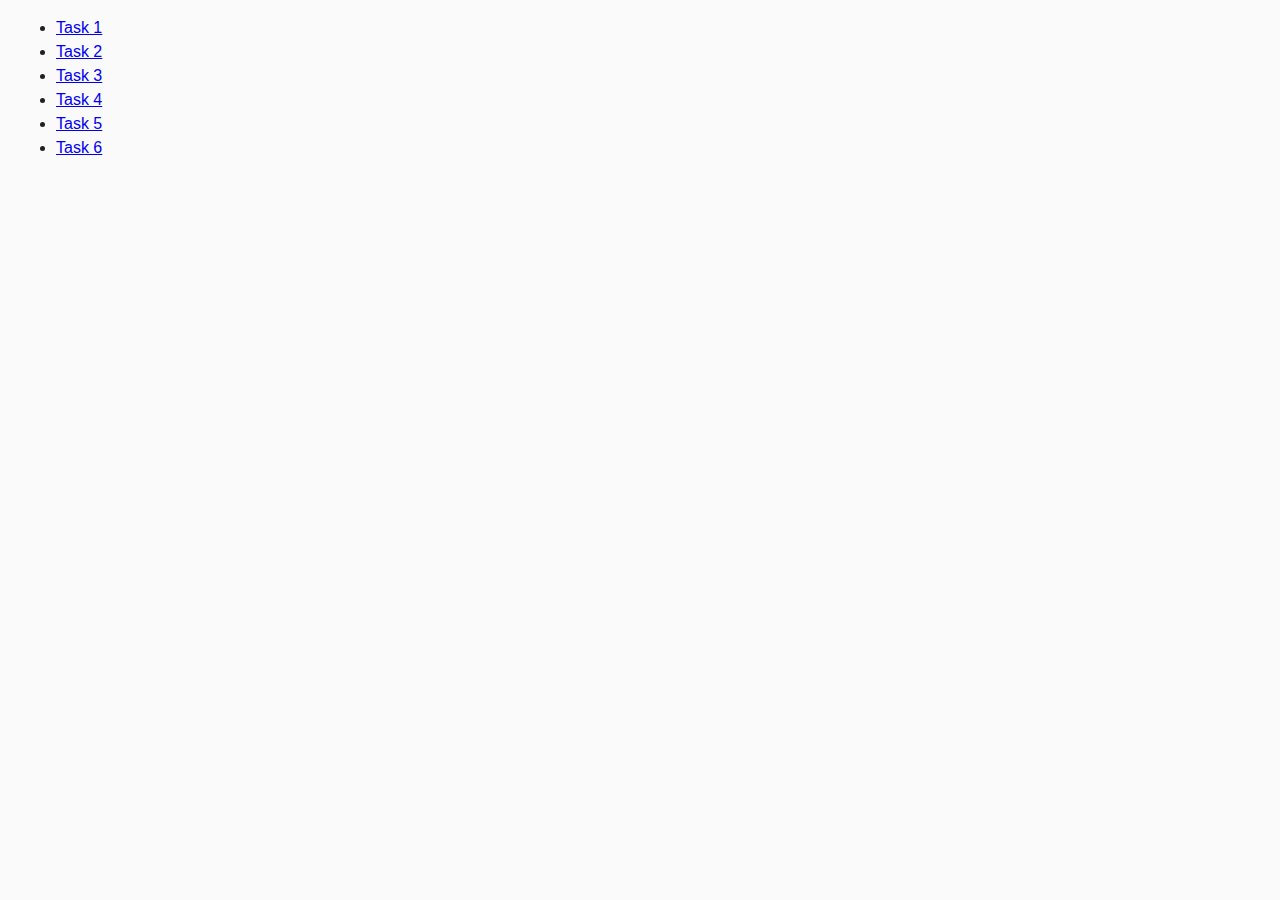
<file: index.html>
<!DOCTYPE html>
<html lang="en">
  <head>
    <meta charset="UTF-8" />
    <meta http-equiv="X-UA-Compatible" content="IE=edge" />
    <meta name="viewport" content="width=device-width, initial-scale=1.0" />
    <title>Homework 7</title>
    <link rel="stylesheet" href="./css/common.css" />
  </head>
  <body>
    <ul>
      <li><a href="./task-1.html">Task 1</a></li>
      <li><a href="./task-2.html">Task 2</a></li>
      <li><a href="./task-3.html">Task 3</a></li>
      <li><a href="./task-4.html">Task 4</a></li>
      <li><a href="./task-5.html">Task 5</a></li>
      <li><a href="./task-6.html">Task 6</a></li>
    </ul>
  </body>
</html>
</file>
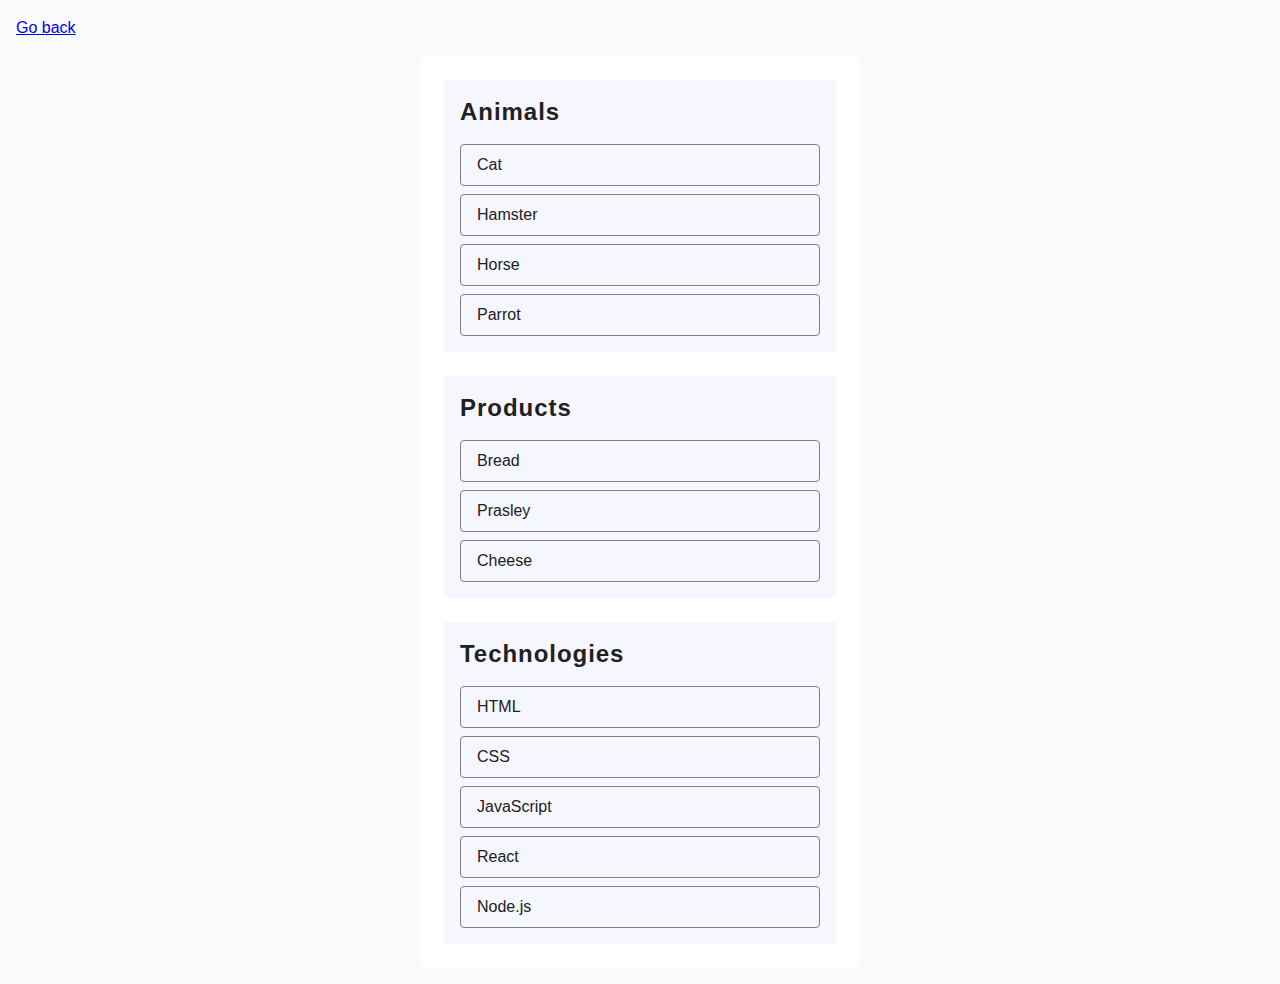
<file: task-1.html>
<!DOCTYPE html>
<html lang="en">
  <head>
    <meta charset="UTF-8" />
    <meta http-equiv="X-UA-Compatible" content="IE=edge" />
    <meta name="viewport" content="width=device-width, initial-scale=1.0" />
    <title>Task 1</title>
    <link rel="stylesheet" href="./css/common.css" />
    <link rel="stylesheet" href="./css/style.css" />
  </head>
  <body>
    <p><a href="./index.html">Go back</a></p>

    <ul id="categories">
      <li class="item">
        <h2>Animals</h2>

        <ul>
          <li>Cat</li>
          <li>Hamster</li>
          <li>Horse</li>
          <li>Parrot</li>
        </ul>
      </li>
      <li class="item">
        <h2>Products</h2>

        <ul>
          <li>Bread</li>
          <li>Prasley</li>
          <li>Cheese</li>
        </ul>
      </li>
      <li class="item">
        <h2>Technologies</h2>

        <ul>
          <li>HTML</li>
          <li>CSS</li>
          <li>JavaScript</li>
          <li>React</li>
          <li>Node.js</li>
        </ul>
      </li>
    </ul>

    <script src="./js/task-1.js" type="module"></script>
  </body>
</html>
</file>
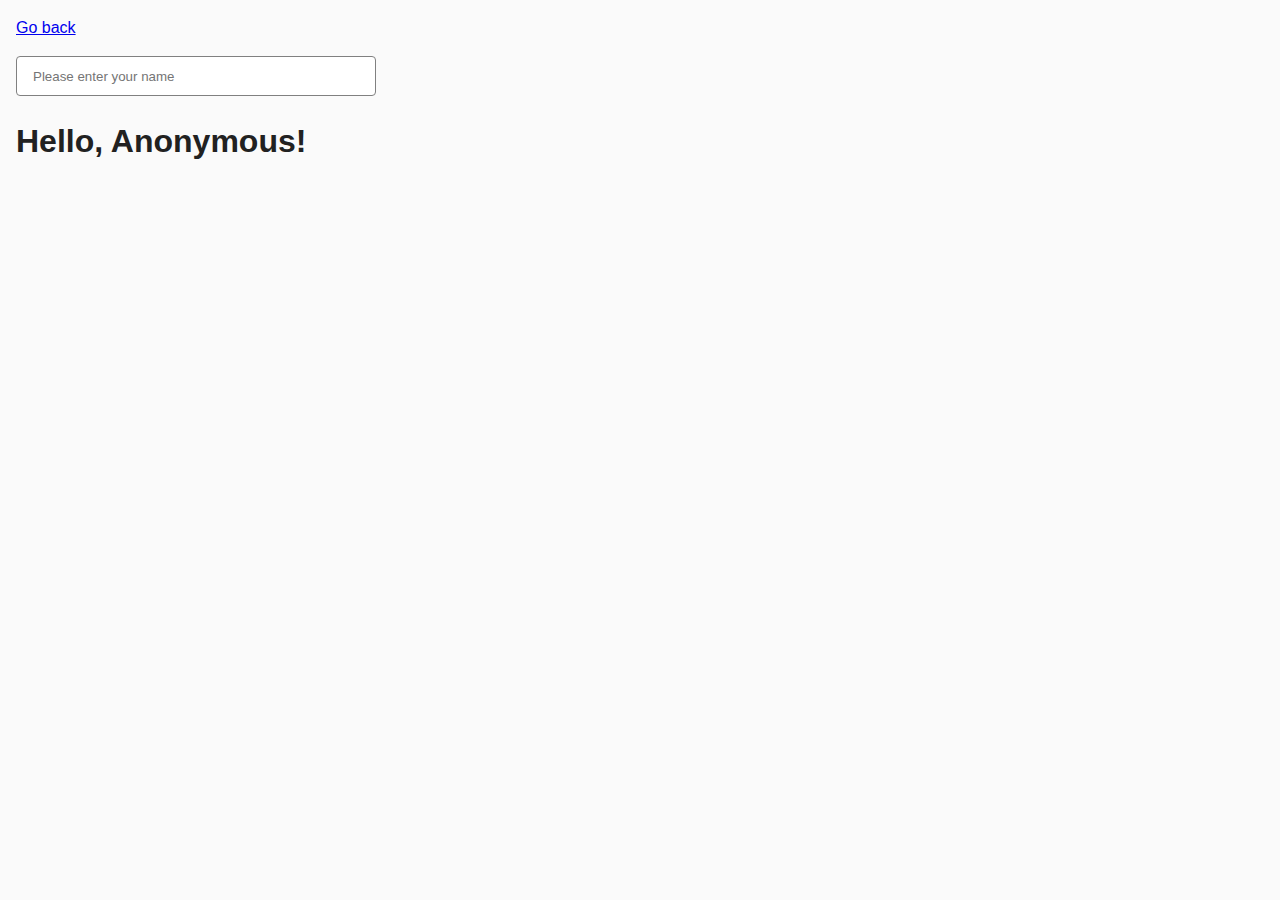
<file: task-3.html>
<!DOCTYPE html>
<html lang="en">
  <head>
    <meta charset="UTF-8" />
    <meta http-equiv="X-UA-Compatible" content="IE=edge" />
    <meta name="viewport" content="width=device-width, initial-scale=1.0" />
    <title>Task 3</title>
    <link rel="stylesheet" href="./css/common.css" />
    <link rel="stylesheet" href="./css/style.css" />
  </head>
  <body>
    <p><a href="./index.html">Go back</a></p>

    <input type="text" id="name-input" placeholder="Please enter your name" />
    <h1>Hello, <span id="name-output">Anonymous</span>!</h1>

    <script src="./js/task-3.js" type="module"></script>
  </body>
</html>
</file>
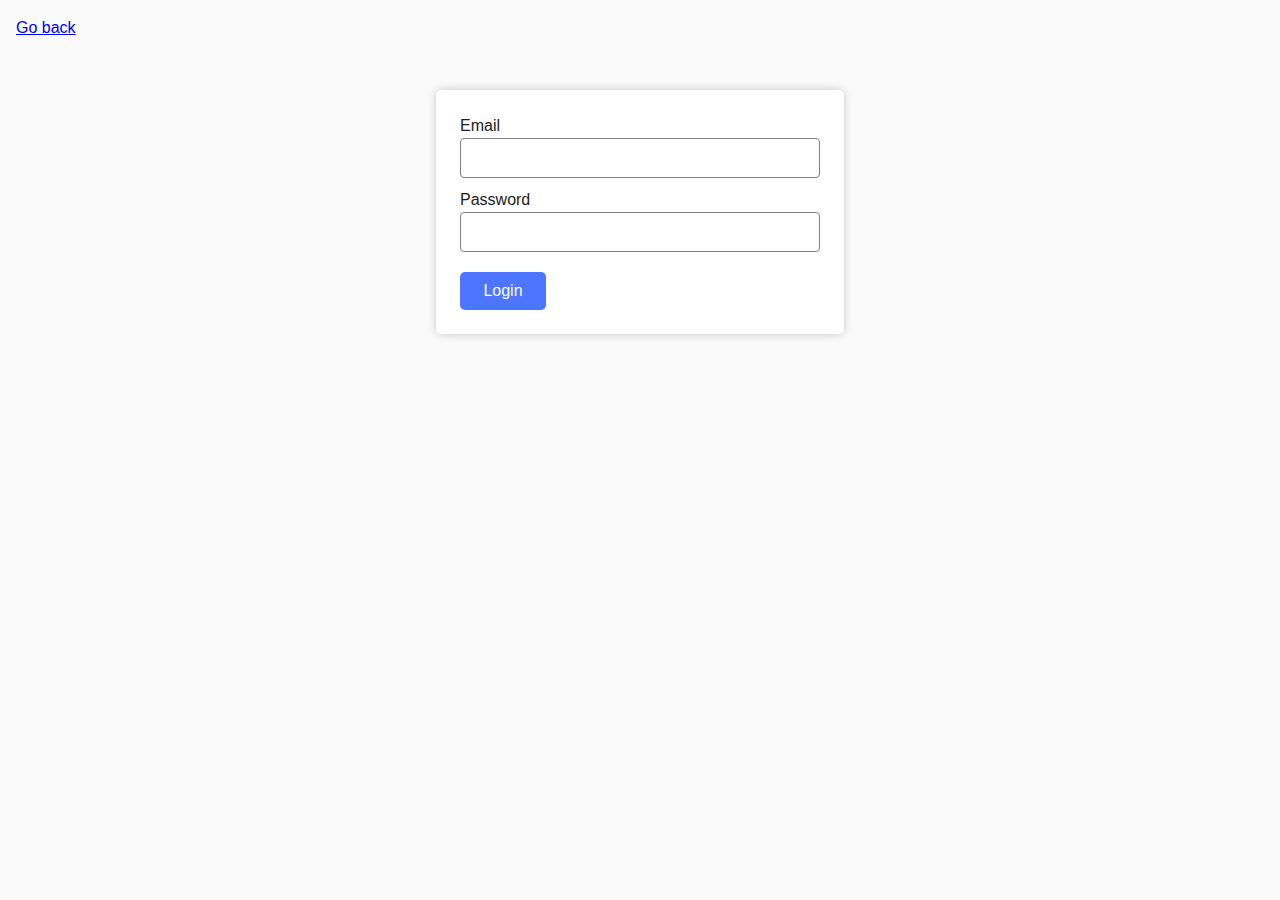
<file: task-4.html>
<!DOCTYPE html>
<html lang="en">
  <head>
    <meta charset="UTF-8" />
    <meta http-equiv="X-UA-Compatible" content="IE=edge" />
    <meta name="viewport" content="width=device-width, initial-scale=1.0" />
    <title>Task 4</title>
    <link rel="stylesheet" href="./css/common.css" />
    <link rel="stylesheet" href="./css/style.css" />
  </head>
  <body>
    <p><a href="./index.html">Go back</a></p>

    <form class="login-form">
      <label>
        Email
        <input type="email" name="email" />
      </label>
      <label>
        Password
        <input type="password" name="password" />
      </label>
      <button type="submit">Login</button>
    </form>

    <script src="./js/task-4.js" type="module"></script>
  </body>
</html>
</file>
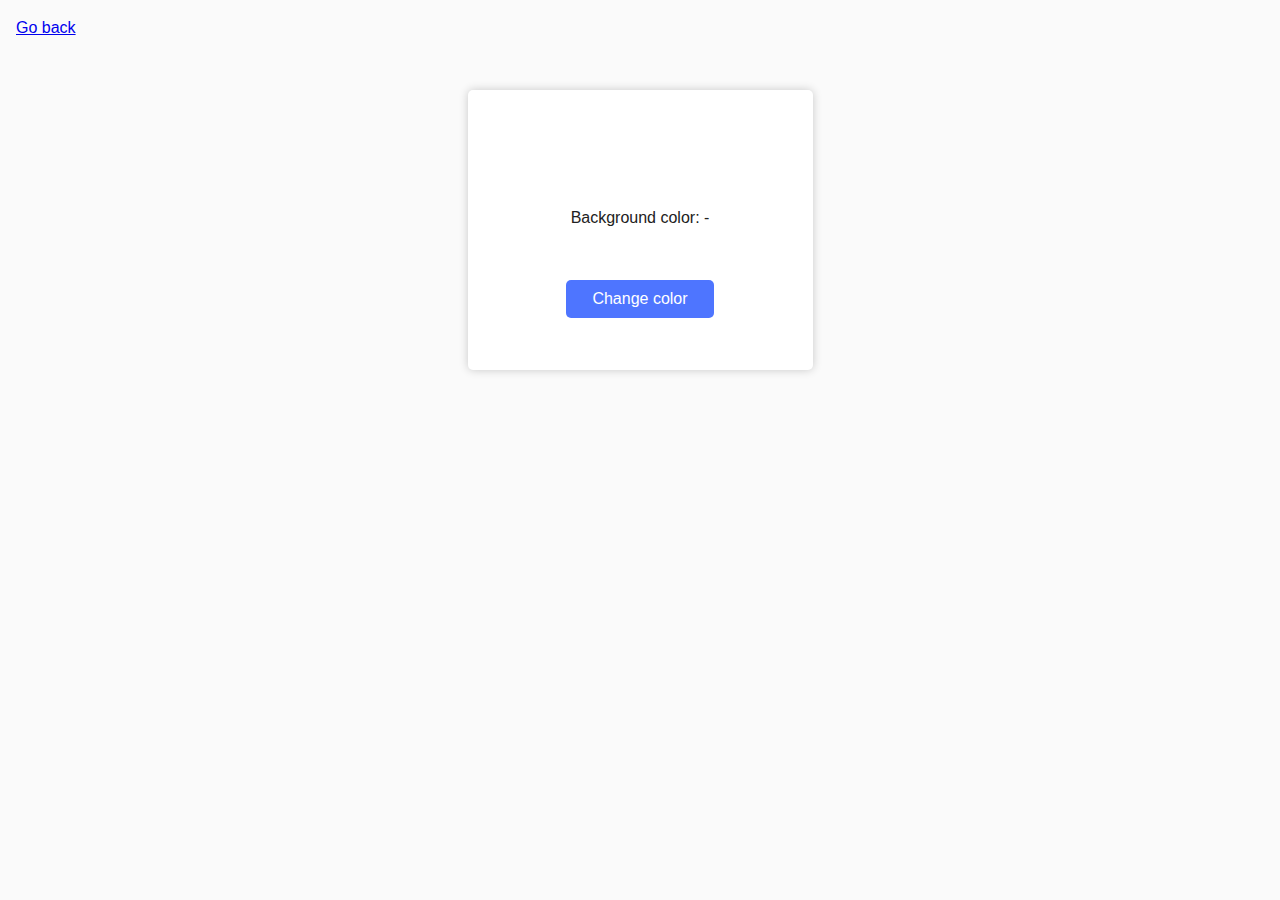
<file: task-5.html>
<!DOCTYPE html>
<html lang="en">
  <head>
    <meta charset="UTF-8" />
    <meta http-equiv="X-UA-Compatible" content="IE=edge" />
    <meta name="viewport" content="width=device-width, initial-scale=1.0" />
    <title>Task 5</title>
    <link rel="stylesheet" href="./css/common.css" />
    <link rel="stylesheet" href="./css/style.css" />
  </head>
  <body>
    <p><a href="./index.html">Go back</a></p>

    <div class="widget">
      <p>Background color: <span class="color">-</span></p>
      <button type="button" class="change-color">Change color</button>
    </div>

    <script src="./js/task-5.js" type="module"></script>
  </body>
</html>
</file>
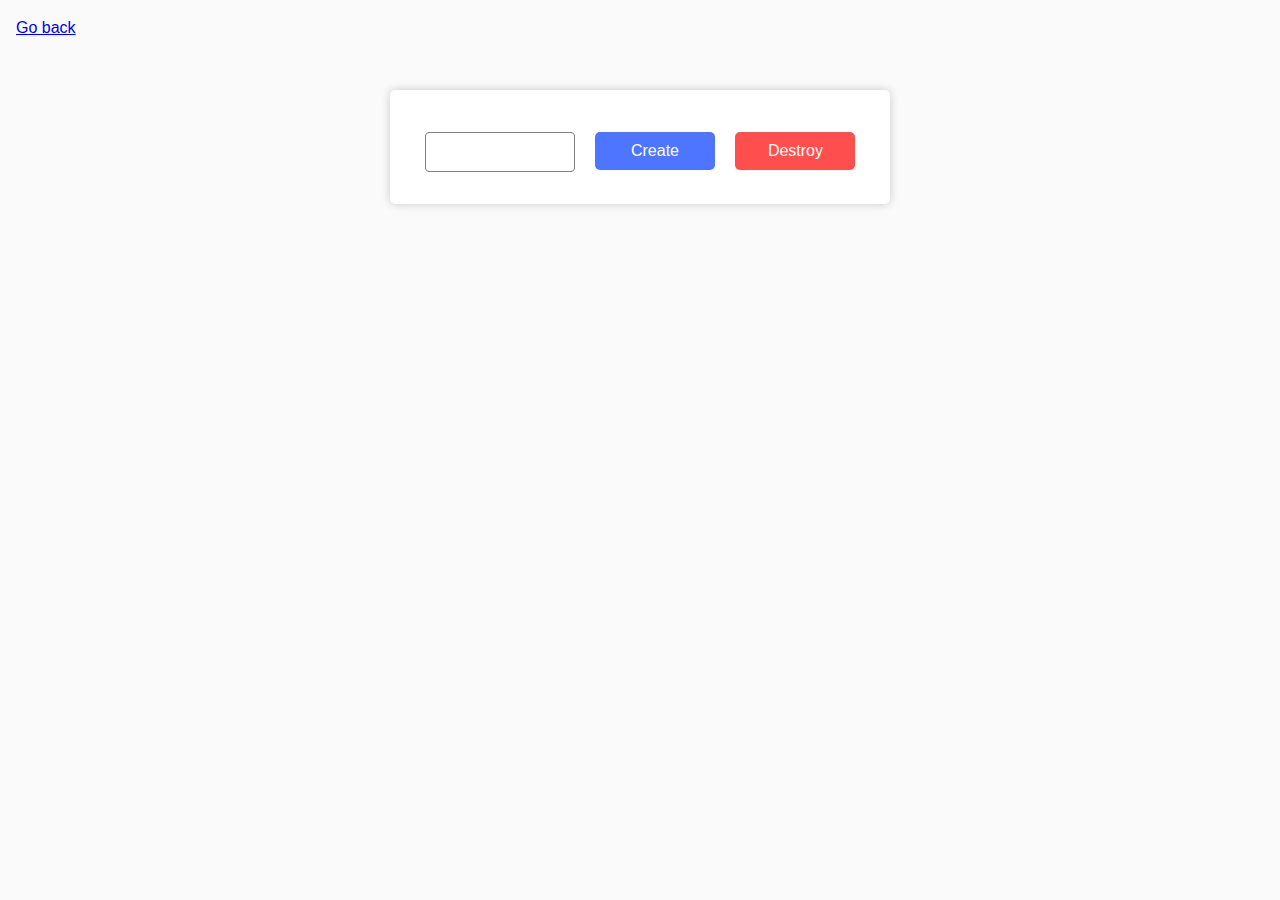
<file: task-6.html>
<!DOCTYPE html>
<html lang="en">
  <head>
    <meta charset="UTF-8" />
    <meta http-equiv="X-UA-Compatible" content="IE=edge" />
    <meta name="viewport" content="width=device-width, initial-scale=1.0" />
    <title>Task 6</title>
    <link rel="stylesheet" href="./css/common.css" />
    <link rel="stylesheet" href="./css/style.css" />
  </head>
  <body>
    <p><a href="./index.html">Go back</a></p>

    <div id="controls">
      <input type="number" min="1" max="100" step="1" />
      <button type="button" data-create>Create</button>
      <button type="button" data-destroy>Destroy</button>
    </div>

    <div id="boxes"></div>

    <script src="./js/task-6.js" type="module"></script>
  </body>
</html>
</file>
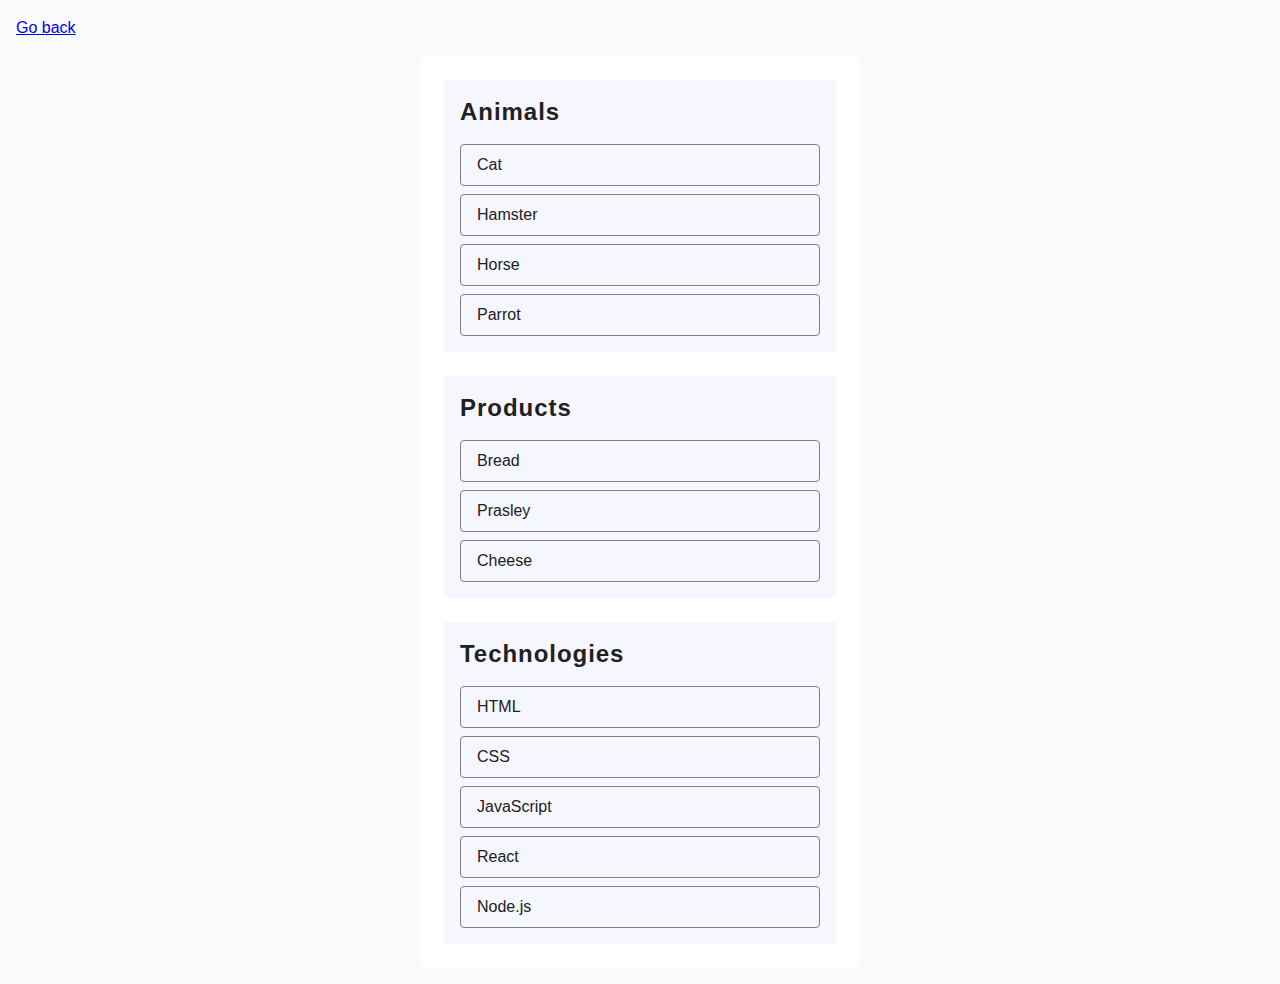
<file: pages/task-1.html>
<!DOCTYPE html>
<html lang="en">
  <head>
    <meta charset="UTF-8" />
    <meta http-equiv="X-UA-Compatible" content="IE=edge" />
    <meta name="viewport" content="width=device-width, initial-scale=1.0" />
    <title>Task 1</title>
    <link rel="stylesheet" href="../css/common.css" />
    <link rel="stylesheet" href="../css/style.css" />
  </head>
  <body>
    <p><a href="../index.html">Go back</a></p>

    <ul id="categories">
      <li class="item">
        <h2>Animals</h2>

        <ul>
          <li>Cat</li>
          <li>Hamster</li>
          <li>Horse</li>
          <li>Parrot</li>
        </ul>
      </li>
      <li class="item">
        <h2>Products</h2>

        <ul>
          <li>Bread</li>
          <li>Prasley</li>
          <li>Cheese</li>
        </ul>
      </li>
      <li class="item">
        <h2>Technologies</h2>

        <ul>
          <li>HTML</li>
          <li>CSS</li>
          <li>JavaScript</li>
          <li>React</li>
          <li>Node.js</li>
        </ul>
      </li>
    </ul>

    <script src="../js/task-1.js" type="module"></script>
  </body>
</html>
</file>
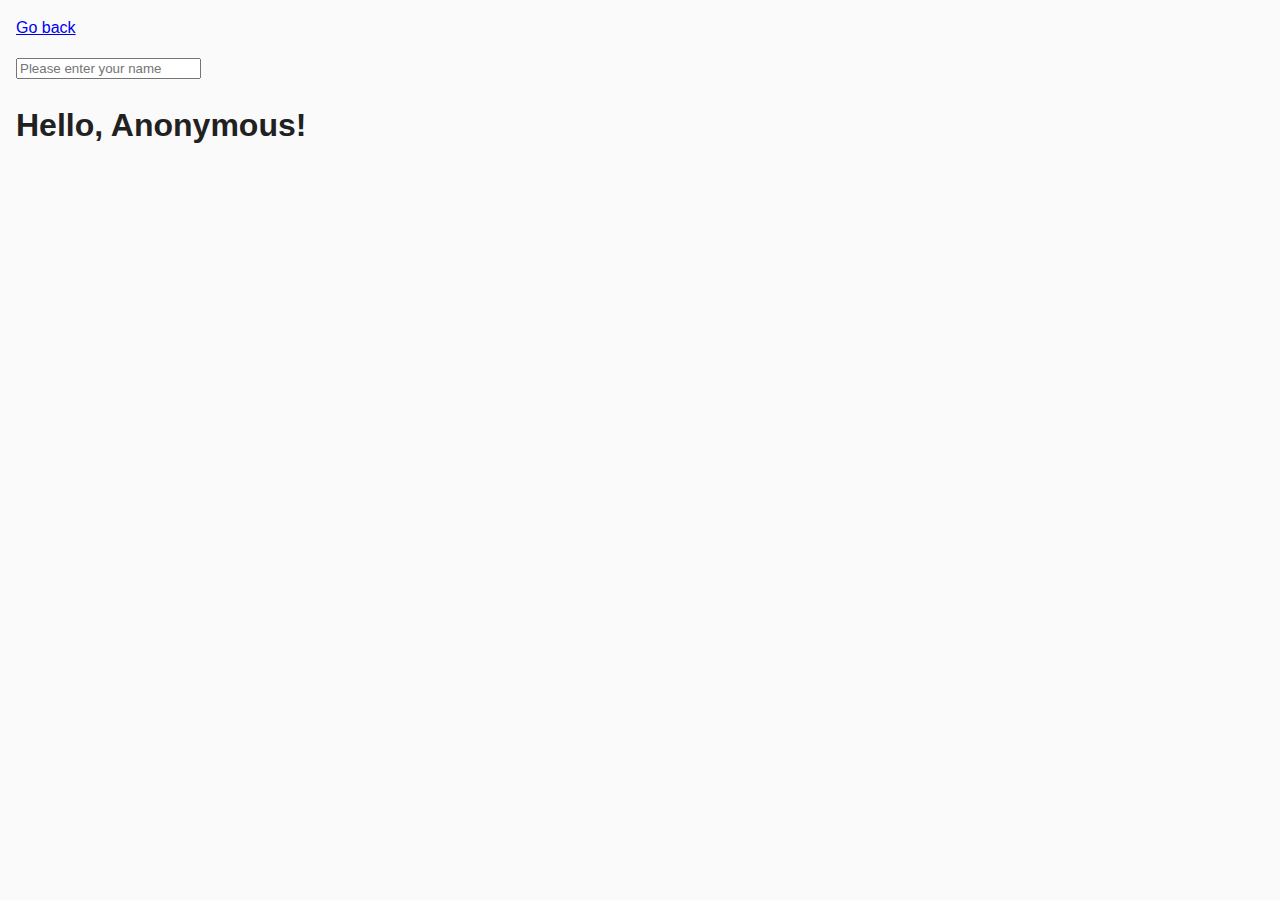
<file: pages/task-3.html>
<!DOCTYPE html>
<html lang="en">
  <head>
    <meta charset="UTF-8" />
    <meta http-equiv="X-UA-Compatible" content="IE=edge" />
    <meta name="viewport" content="width=device-width, initial-scale=1.0" />
    <title>Task 3</title>
    <link rel="stylesheet" href="../css/common.css" />
  </head>
  <body>
    <p><a href="../index.html">Go back</a></p>

    <input type="text" id="name-input" placeholder="Please enter your name" />
    <h1>Hello, <span id="name-output">Anonymous</span>!</h1>

    <script src="../js/task-3.js" type="module"></script>
  </body>
</html>
</file>
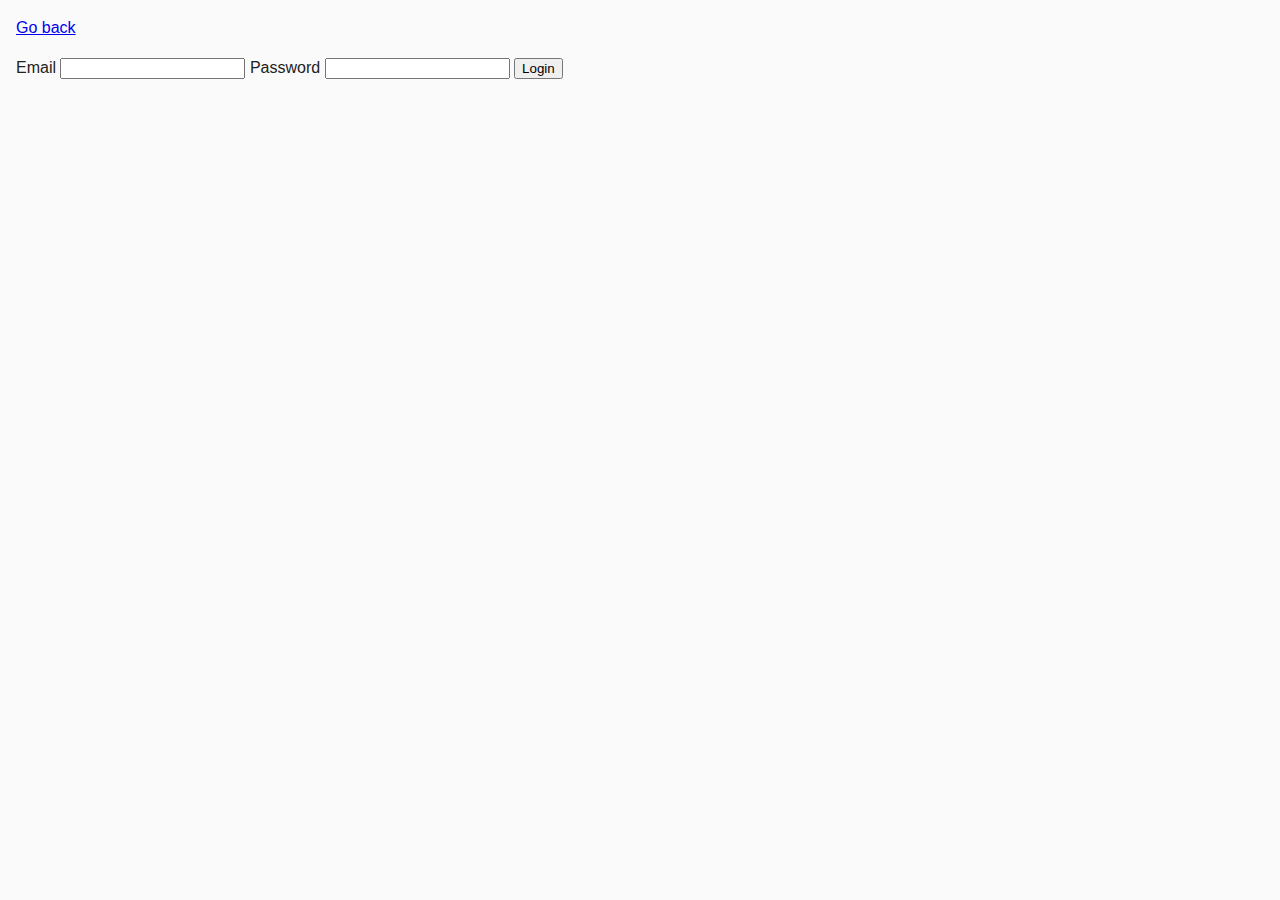
<file: pages/task-4.html>
<!DOCTYPE html>
<html lang="en">
  <head>
    <meta charset="UTF-8" />
    <meta http-equiv="X-UA-Compatible" content="IE=edge" />
    <meta name="viewport" content="width=device-width, initial-scale=1.0" />
    <title>Task 4</title>
    <link rel="stylesheet" href="../css/common.css" />
  </head>
  <body>
    <p><a href="../index.html">Go back</a></p>

    <form class="login-form">
      <label>
        Email
        <input type="email" name="email" />
      </label>
      <label>
        Password
        <input type="password" name="password" />
      </label>
      <button type="submit">Login</button>
    </form>

    <script src="../js/task-4.js" type="module"></script>
  </body>
</html>
</file>
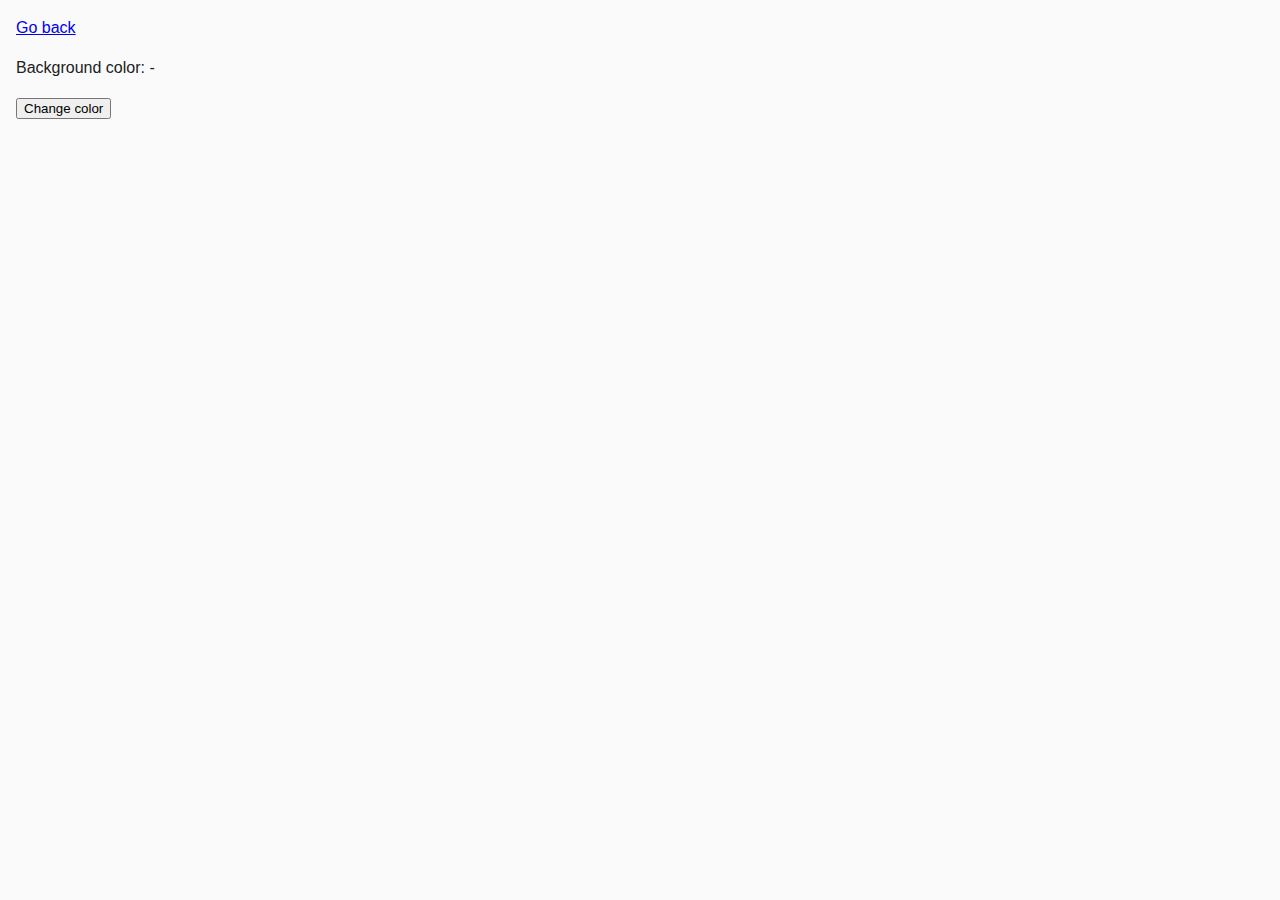
<file: pages/task-5.html>
<!DOCTYPE html>
<html lang="en">
  <head>
    <meta charset="UTF-8" />
    <meta http-equiv="X-UA-Compatible" content="IE=edge" />
    <meta name="viewport" content="width=device-width, initial-scale=1.0" />
    <title>Task 5</title>
    <link rel="stylesheet" href="../css/common.css" />
  </head>
  <body>
    <p><a href="../index.html">Go back</a></p>

    <div class="widget">
      <p>Background color: <span class="color">-</span></p>
      <button type="button" class="change-color">Change color</button>
    </div>

    <script src="../js/task-5.js" type="module"></script>
  </body>
</html>
</file>
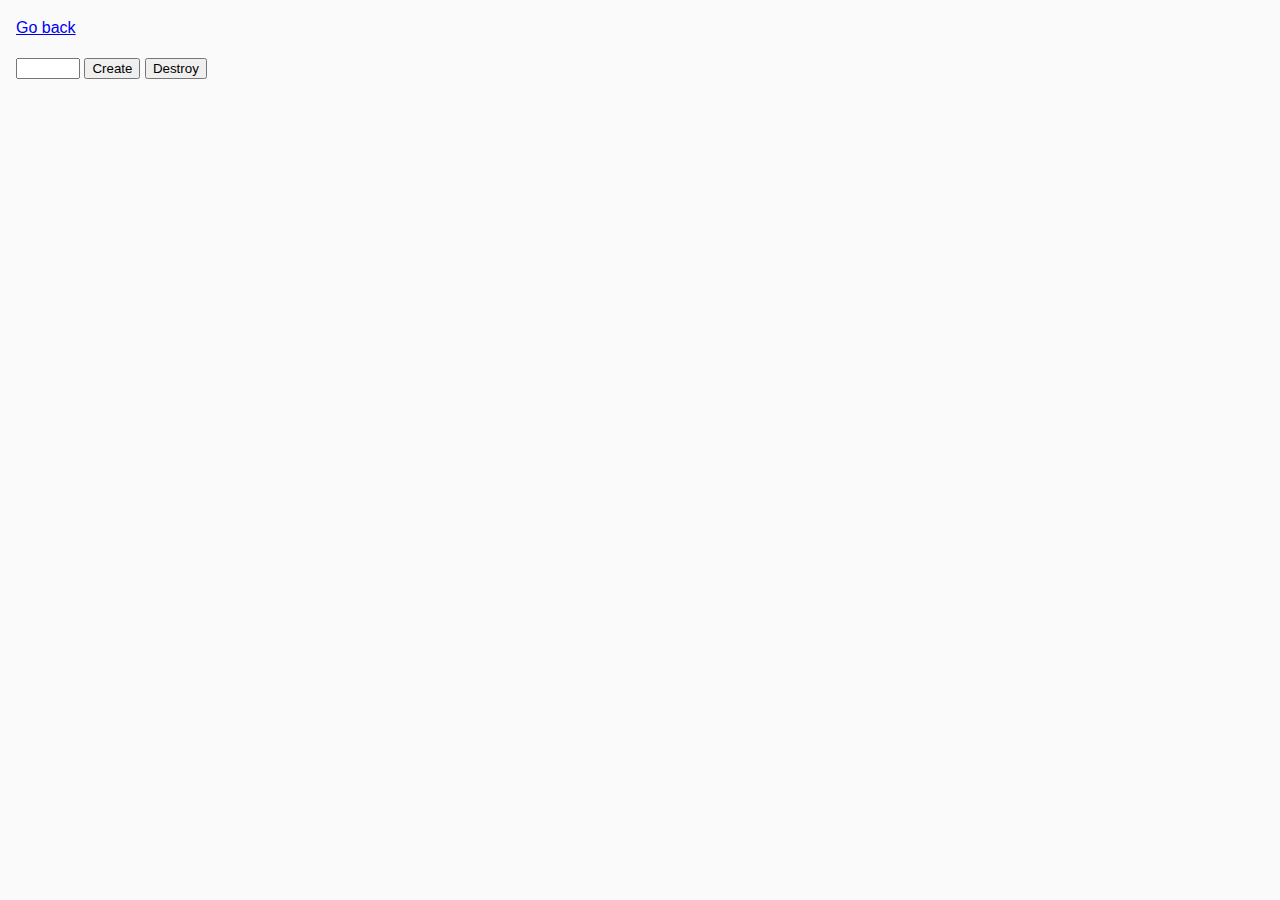
<file: pages/task-6.html>
<!DOCTYPE html>
<html lang="en">
  <head>
    <meta charset="UTF-8" />
    <meta http-equiv="X-UA-Compatible" content="IE=edge" />
    <meta name="viewport" content="width=device-width, initial-scale=1.0" />
    <title>Task 6</title>
    <link rel="stylesheet" href="../css/common.css" />
  </head>
  <body>
    <p><a href="../index.html">Go back</a></p>

    <div id="controls">
      <input type="number" min="1" max="100" step="1" />
      <button type="button" data-create>Create</button>
      <button type="button" data-destroy>Destroy</button>
    </div>

    <div id="boxes"></div>

    <script src="../js/task-6.js" type="module"></script>
  </body>
</html>
</file>
<file: css/common.css>
* {
  box-sizing: border-box;
}

body {
  margin: 16px;
  font-family: -apple-system, BlinkMacSystemFont, 'Segoe UI', Roboto, Oxygen,
    Ubuntu, Cantarell, 'Open Sans', 'Helvetica Neue', sans-serif;
  -webkit-font-smoothing: antialiased;
  -moz-osx-font-smoothing: grayscale;
  background-color: #fafafa;
  color: #212121;
  line-height: 1.5;
}
</file>
<file: css/style.css>
ul {
    list-style: none;
    padding-left: 0;
}

#categories {
    box-sizing: border-box;
    border-radius: 8px;
    padding: 24px;
    width: 440px;
    background: #fff;
    margin: 0 auto;
}

#categories ul {
    padding-bottom: 16px;
}


h2{
    padding: 16px;
    margin: 0 0;
    font-weight: 600;
    font-size: 24px;
    line-height: 1.33333;
    letter-spacing: 0.04em;
}

.item {
    background: #f6f6fe;
}

.item:not(:last-child) {
    margin-bottom: 24px;
}

.item li{
    padding: 8px 16px;
    border: 1px solid #808080;
    border-radius: 4px;
    margin: 0 16px;
}
.item li:not(:last-child) {
    margin-bottom: 8px;
}


.gallery {
    display: flex;
    flex-wrap: wrap;
    justify-content: space-between;
    margin: 0 auto;
    max-width: 1128px;
}
.gallery li {
    width: 33.33%;
}

input {
    width: 360px;
    height: 40px;
    padding: 8px 16px;
    border: 1px solid #808080;
    border-radius: 4px;
}

.login-form {
    display: flex;
    flex-direction: column;
    width: 408px;
    margin: 50px auto;
    padding: 24px;
    border-radius: 5px;
    background-color: #fff;
    box-shadow: 0 0 10px rgba(0, 0, 0, 0.2);
}

.login-form label {
    margin-bottom: 10px;
}

.login-form button {
    width: 86px;
    padding: 10px;
    margin-top: 10px;
    border: none;
    border-radius: 5px;
    font-size: 16px;
    font-weight: 500;
    cursor: pointer;
    background-color: #4e75ff;
    color: #fff;
    transition: 0.3s ease-in-out;
}

.login-form button:hover{
    background-color: #6C8CFF;
}

.change-color {
    width: 148px;
    padding: 10px;
    margin-top: 10px;
    border: none;
    border-radius: 5px;
    font-size: 16px;
    font-weight: 500;
    cursor: pointer;
    background-color: #4e75ff;
    color: #fff;
    transition: 0.3s ease-in-out;
}

.change-color:hover {
    background-color: #6C8CFF;
}

.widget {
    margin: 50px auto;
    padding: 100px 88px;
    border-radius: 5px;
    background-color: #fff;
    box-shadow: 0 0 10px rgba(0, 0, 0, 0.2);
    text-align: center;
    width: 345px;
    height: 280px;
}
.widget p {
    display: block;
    height: 48px;
}

#controls {
    width: 500px;
    margin: 50px auto;
    padding: 32px;
    border-radius: 5px;
    background-color: #fff;
    box-shadow: 0 0 10px rgba(0, 0, 0, 0.2);
    text-align: center;
}

#controls input {
    width: 150px;
    height: 40px;
    margin-right: 16px;
}

#controls button {
    width: 120px;
    padding: 10px;
    margin-top: 10px;
    border: none;
    border-radius: 5px;
    font-size: 16px;
    font-weight: 500;
    cursor: pointer;
    background-color: #4e75ff;
    color: #fff;
    transition: 0.3s ease-in-out;
}


#controls button:nth-child(3) {
    margin-left: 16px;
    background: #ff4e4e;
}

#controls button:nth-child(2):hover {
    background: #6C8CFF;
}
#controls button:nth-child(3):hover {
    background: #ff7070;
}
#boxes {
    display: flex;
    gap: 16px;
    flex-wrap: wrap;
    justify-content: center;
}
</file>
